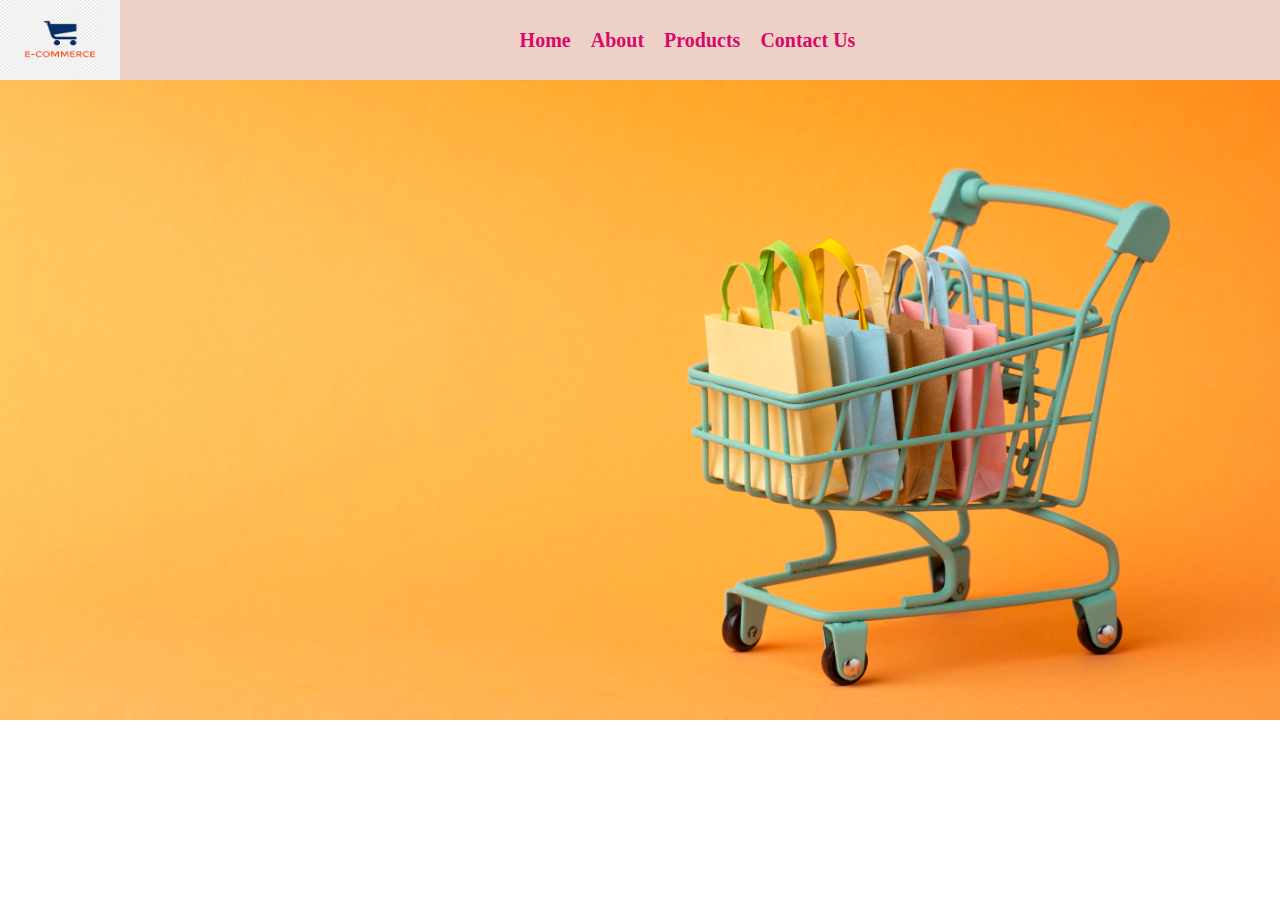
<file: index.html>
<!DOCTYPE html>
<html lang="en">
<head>
    <meta charset="UTF-8">
    <meta name="viewport" content="width=device-width, initial-scale=1.0">
    <title>Shopping </title>
   <link rel="stylesheet" href="style.css">
   <link rel="shortcut icon" href="ecommerce.png" type="image/x-icon">
   <link rel="stylesheet" href="https://cdnjs.cloudflare.com/ajax/libs/font-awesome/6.5.1/css/all.min.css" 
   integrity="sha512-DTOQO9RWCH3ppGqcWaEA1BIZOC6xxalwEsw9c2QQeAIftl+Vegovlnee1c9QX4TctnWMn13TZye+giMm8e2LwA==" 
   crossorigin="anonymous" referrerpolicy="no-referrer" />
</head>
<body>
<header id="header">
  <img src="ecommerce.png" alt="logo" id="logo">
  <ul id="menubar">
  <li><a href="./index.html">Home</a></li>
  <li><a href="">About</a></li>
  <li><a href="./product.html">Products</a></li>
  <li><a href="">Contact Us</a></li>
  </ul>  
  <div id="cart"><button id="cart-btn"><p id="cartCount"><i class="fa-solid fa-cart-shopping" style="color: #e00b6e;"></i> 
  <span id="Count"></span></p></button> 
  </div>
</header>
<main>
    
  <div id="main">
  
  </div>
</main>
    
<footer>

</footer>
<script type="module"  src="index.js">

</script>
</body>
</html>
</file>
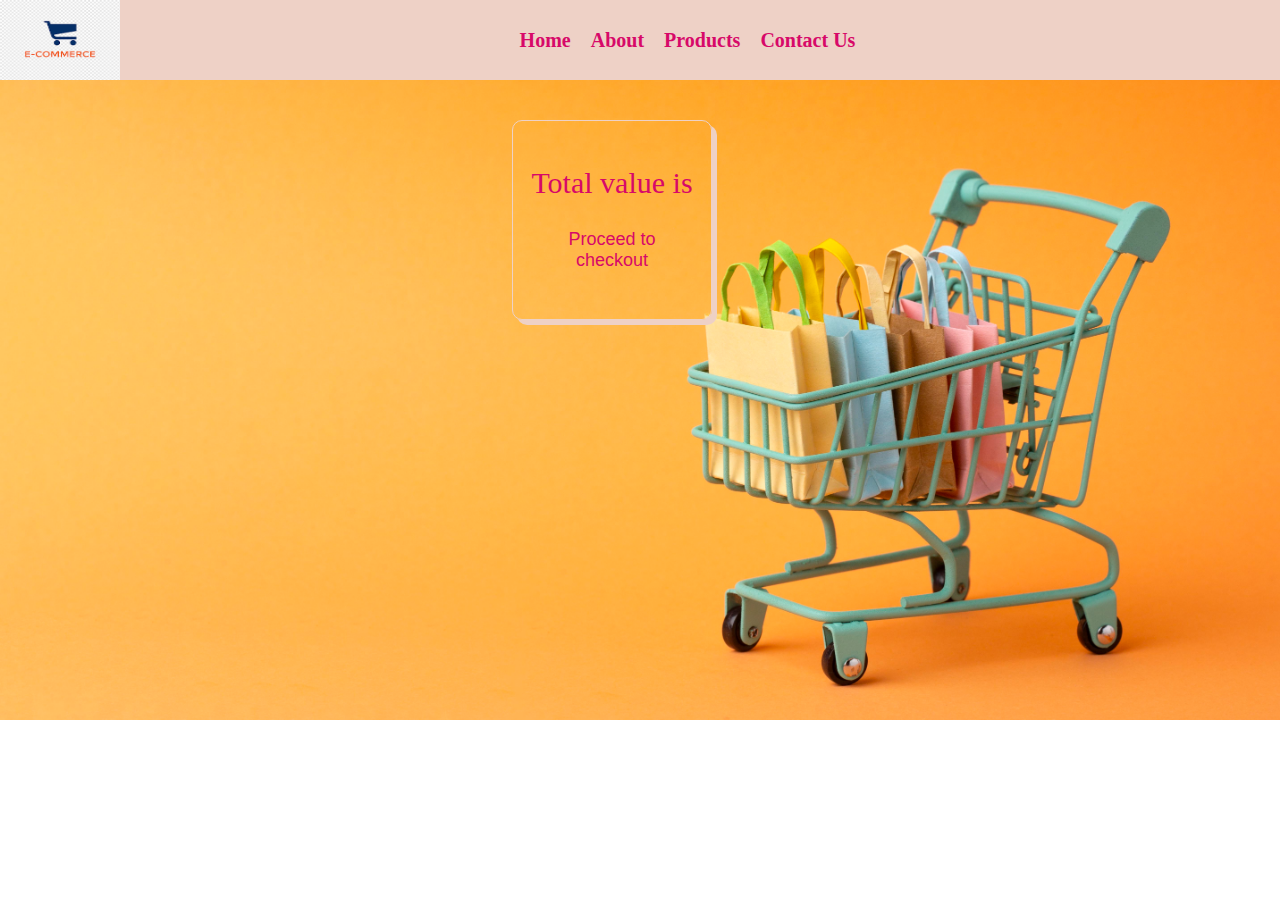
<file: cartDetails.html>
<!DOCTYPE html>
<html lang="en">
<head>
    <meta charset="UTF-8">
    <meta name="viewport" content="width=device-width, initial-scale=1.0">
    <title>cartDetails</title>
   <link rel="stylesheet" href="style.css">
   <link rel="stylesheet" href="cartDetails.css">
   <link rel="shortcut icon" href="ecommerce.png" type="image/x-icon">
   <link rel="stylesheet" href="https://cdnjs.cloudflare.com/ajax/libs/font-awesome/6.5.1/css/all.min.css" 
   integrity="sha512-DTOQO9RWCH3ppGqcWaEA1BIZOC6xxalwEsw9c2QQeAIftl+Vegovlnee1c9QX4TctnWMn13TZye+giMm8e2LwA==" 
   crossorigin="anonymous" referrerpolicy="no-referrer" /> 
</head>
<body>
    <header id="header">
        <img src="ecommerce.png" alt="logo" id="logo">
        <ul id="menubar">
        <li><a href="./index.html">Home</a></li>
        <li><a href="">About</a></li>
        <li><a href="./product.html">Products</a></li>
        <li><a href="">Contact Us</a></li>
        </ul>  
        <div id="cart"><button id="cart-btn"><p id="cartCount"><i class="fa-solid fa-cart-shopping" style="color: #e00b6e;"></i> 
        <span id="Count"></span></p></button> 
        </div>
    </header>
      <main id="details"></main>
      <div id="CheckoutDiv" > Total value is <span id="total"></span>
      <a href="./DisplayMsg.html"><button id="checkout">Proceed to checkout</button></a>
    </div>
      <script  src="./cartDetails.js"></script>
</body>
</html>
</file>
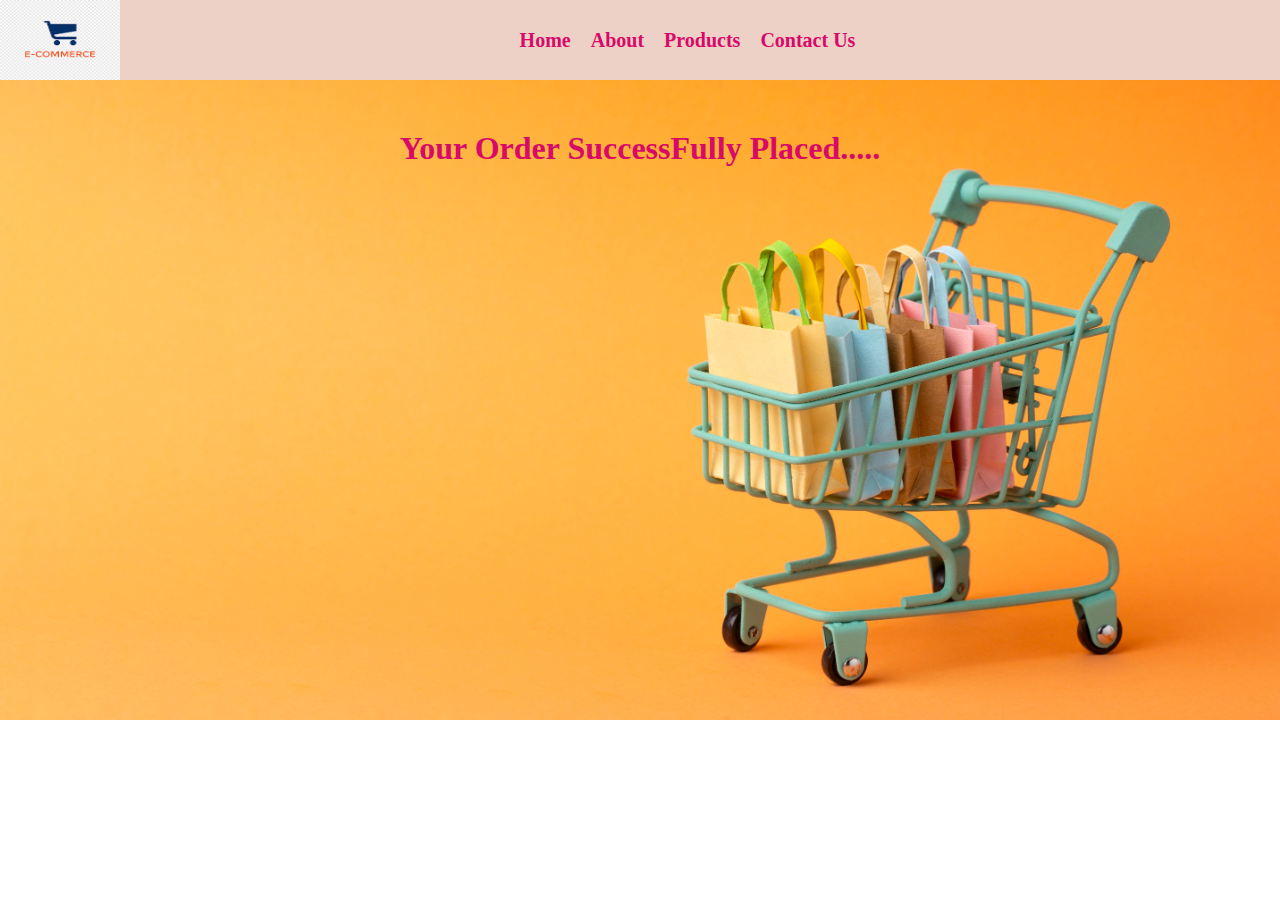
<file: DisplayMsg.html>
<!DOCTYPE html>
<html lang="en">
<head>
    <meta charset="UTF-8">
    <meta name="viewport" content="width=device-width, initial-scale=1.0">
    <title>Shoping</title>
    <link rel="stylesheet" href="style.css">
    <link rel="stylesheet" href="DisplayMsg.css">
    <link rel="stylesheet" href="cartDetails.css">
    <link rel="shortcut icon" href="ecommerce.png" type="image/x-icon">
    <link rel="stylesheet" href="https://cdnjs.cloudflare.com/ajax/libs/font-awesome/6.5.1/css/all.min.css" 
    integrity="sha512-DTOQO9RWCH3ppGqcWaEA1BIZOC6xxalwEsw9c2QQeAIftl+Vegovlnee1c9QX4TctnWMn13TZye+giMm8e2LwA==" 
    crossorigin="anonymous" referrerpolicy="no-referrer" /> 
</head>
<body>
    <header id="header">
        <img src="ecommerce.png" alt="logo" id="logo">
        <ul id="menubar">
        <li><a href="./index.html">Home</a></li>
        <li><a href="">About</a></li>
        <li><a href="./product.html">Products</a></li>
        <li><a href="">Contact Us</a></li>
        </ul>  
        <div id="cart"><button id="cart-btn"><p id="cartCount"><i class="fa-solid fa-cart-shopping" style="color: #e00b6e;"></i> 
        <span id="Count"></span></p></button> 
        </div>
    </header>
     <main id="msg">
        <div id="msg"><h1>Your Order SuccessFully Placed.....</h1></div>
     </main>
</body>
</html>
</file>
<file: style.css>
*
{
    box-sizing: border-box;
    padding: 0px;
    margin: 0px;
}
body
{
    background-image: url("./back2.jpg");
background-size: cover;
    background-repeat: no-repeat;
}

#header
{
    display: flex;
    justify-content: space-between;
    background-color: rgb(238, 209, 198);
    height: 80px;
    position: sticky;
    top :0;
    z-index: 100px;
    
}
#logo
{
    height: 80px;
    width: 120px;
    background: transparent;
}
#menubar
{
    display: flex;
    gap: 20px;
    list-style-type: none;
    justify-content: center;
    align-items: center;
  
}

#menubar li a
{
    text-decoration: none; 
    color: #d70969;
    font-size: 20px;
    font-weight: 700;

}
#cart
{
    display: flex;
    gap: 30px;
    justify-content: center;
    align-items: center;
    margin-right: 25px;
    color: #d70969;
    font-size: 50px;
    font-weight: 700;
}
#cart-btn
{
    font-size: 50px;
    background: transparent; 
    border: none;
}
#Count
{
    position: absolute;
    top: 13.5px;
    right: 39px;
    font-size: 30px;
    color: #9faaa5;
}
#main
{
    display: grid;
    grid-template-columns: repeat(3,auto);
    gap:10px;
    margin-left: 50px;
    margin-top: 20px;
}
.subDiv
{
    display: flex;
    flex-direction: column;
    justify-content: center;
    align-items: center;
    height: 400px;
    width: 400px;
    border: 1px solid rgb(238, 209, 198);
    border-radius: 10px;
    box-shadow: 5px 5px rgb(238, 209, 198);
    margin-top: 20px;
    color:  #d70969;
}

.productLink
{
    text-decoration: none;
    color:  #d70969;
}

.proimg
{
    height: 200px;
    width: 350px;
}
.btn
{
    height: 38px;
    width: 120px;
    font-size: 18px;
    color: #d70969;
    background-color: transparent;
    border: none;
    margin-top: 5px;
}
.btn:hover
{
    color: #d70969;
    background-color: aquamarine;
    border: 1px solid aquamarine;
    border-radius: 6px;   
}
</file>
<file: cartDetails.css>
#details
{
    display: grid;
    justify-content: center;
    align-items: center;grid-template-columns: repeat(4,auto);
    gap: 20px;
   
}
#CheckoutDiv
{
    display: flex;
    justify-content: center;
    align-items: center;
    flex-direction: column;
    border: 1px solid rgb(238, 209, 198);
    border-radius: 10px;
    box-shadow: 5px 5px rgb(238, 209, 198);
    width: 200px;
    height: 200px;
    margin-left: 40%;
    margin-top: 40px;
    gap: 10px;
    color: #d70969;
    font-size: 30px;
}

.cart-item
{
    display: flex;
    justify-content: center;
    align-items: center;  
    flex-direction: column;
    border: 1px solid rgb(238, 209, 198);
    border-radius: 10px;
    box-shadow: 5px 5px rgb(238, 209, 198);
    width: 300px;
    height: 300px;
    margin-top: 40px;
    gap: 10px;
}
#checkout
{
    height: 50px;
    width: 120px;
    font-size: 18px;
    color: #d70969;
    background-color: transparent;
    border: none;
    margin-top: 5px;
}
#checkout:hover
{ 
    color: #d70969;
    background-color: aquamarine;
    border: 1px solid aquamarine;
    border-radius: 6px;   

}

.deletebtn
{
    height: 50px;
    width: 80px;
    color: #d70969;
    background-color: transparent;
    border: none;
    font-size: 40px;
}
.priceCart
{
    color: #d70969;
    font-size: 30px;
    font-weight: 700;
}

.Headings
{
    color: #d70969;
    font-size: 30px;
    font-weight: 700;
}
</file>
<file: DisplayMsg.css>
#msg
{
    text-align: center;
    margin-top: 50px;
    color: #d70969;
}
#msg:hover
{
    color: #095fd7;
}
</file>
